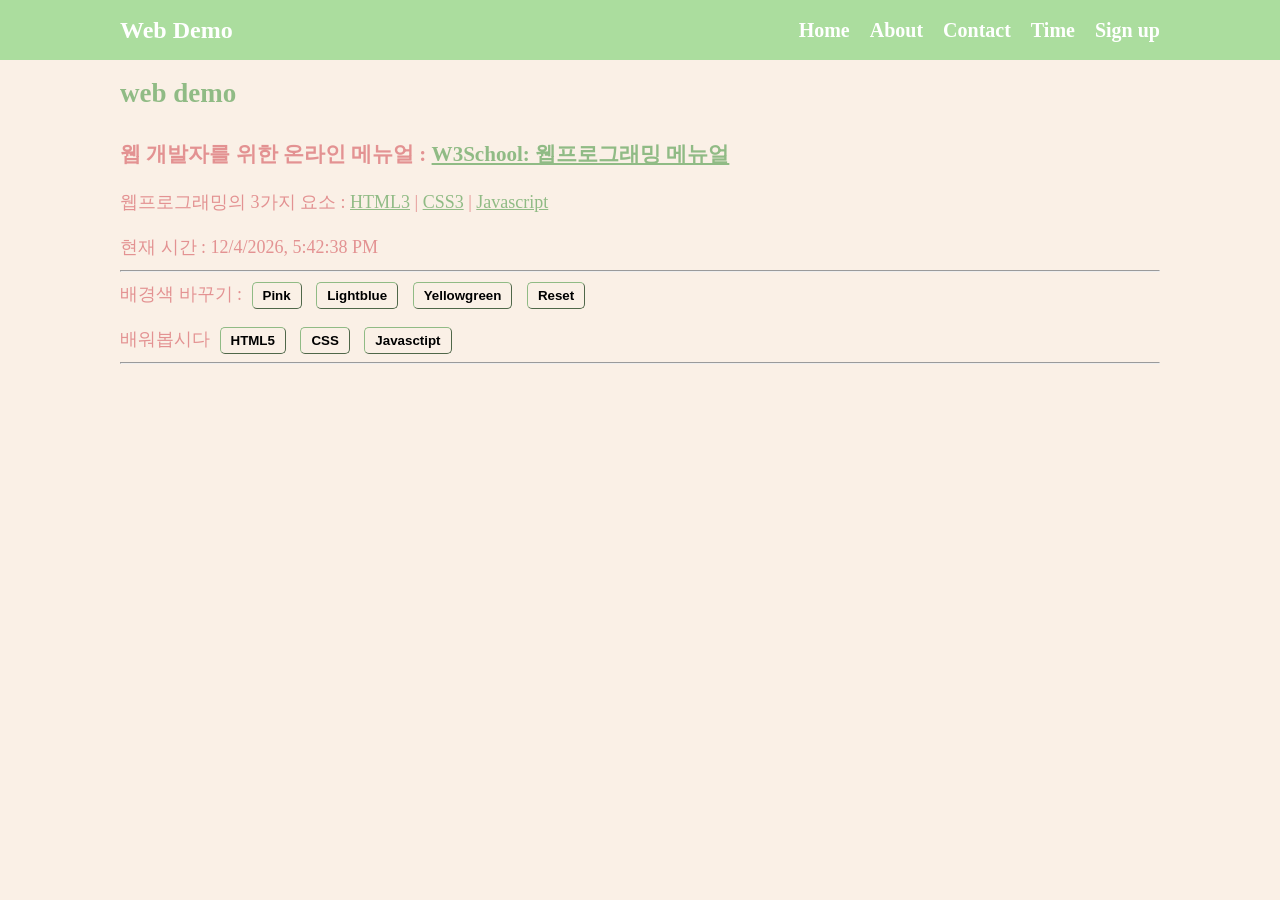
<file: index.html>
<!doctype html>
<html lang="en">
  <head>
    <meta charset="UTF-8" />
    <meta name="viewport" content="width=device-width, initial-scale=1.0" />
    <title>web demo</title>
    <link rel="stylesheet" href="style.css" />
  </head>
  <body>
    <!-- 여기는 메뉴입니다 -->
    <nav class="navbar">
      <div class="container">
        <div class="logo">Web Demo</div>
        <ul class="nav">
          <li>
            <a href="/">Home</a>
          </li>
          <li>
            <a href="/about.html">About</a>
          </li>
          <li>
            <a href="/contact.html">Contact</a>
          </li>
          <li>
            <a href="/time.html">Time</a>
          </li>
          <li>
            <a href="/Sign_up.html">Sign up</a>
          </li>
        </ul>
      </div>
    </nav>

    <!-- 메인 세션 -->
    <section class="main">
      <div class="container">
        <h1>web demo</h1>
        <h3>
          웹 개발자를 위한 온라인 메뉴얼 :
          <a
            class="linking"
            href="https://www.w3schools.com/"
            target="_blank"
            rel="noopener noreferrer"
            >W3School: 웹프로그래밍 메뉴얼</a
          >
        </h3>

        <p>
          웹프로그래밍의 3가지 요소 :
          <a
            class="linking"
            href="https://www.w3schools.com/html/default.asp"
            target="_blank"
            rel="noopener noreferrer"
            >HTML3</a
          >
          |
          <a
            class="linking"
            href="https://www.w3schools.com/css/default.asp"
            target="_blank"
            rel="noopener noreferrer"
            >CSS3</a
          >
          |
          <a
            class="linking"
            href="https://www.w3schools.com/js/default.asp"
            target="_blank"
            rel="noopener noreferrer"
            >Javascript</a
          >
        </p>

        <p>현재 시간 : <span id="time"></span></p>

        <hr />

        <p>
          배경색 바꾸기 :
          <button onclick="pink()">Pink</button>
          <button onclick="lightblue()">Lightblue</button>
          <button onclick="yellowgreen()">Yellowgreen</button>
          <button onclick="reset()">Reset</button>
        </p>
        <p>
          배워봅시다
          <button onmouseover="showhtml()" onmouseout="hide()">HTML5</button>
          <button onmouseover="showcss()" onmouseout="hide()">CSS</button>
          <button onmouseover="showjs()" onmouseout="hide()">Javasctipt</button>
        </p>
        <hr />
        <br />
        <div>
          <img id="fig" height="200px" />
          <p id="desc"></p>
        </div>
      </div>
    </section>

    <script src="main.js"></script>
  </body>
</html>
</file>
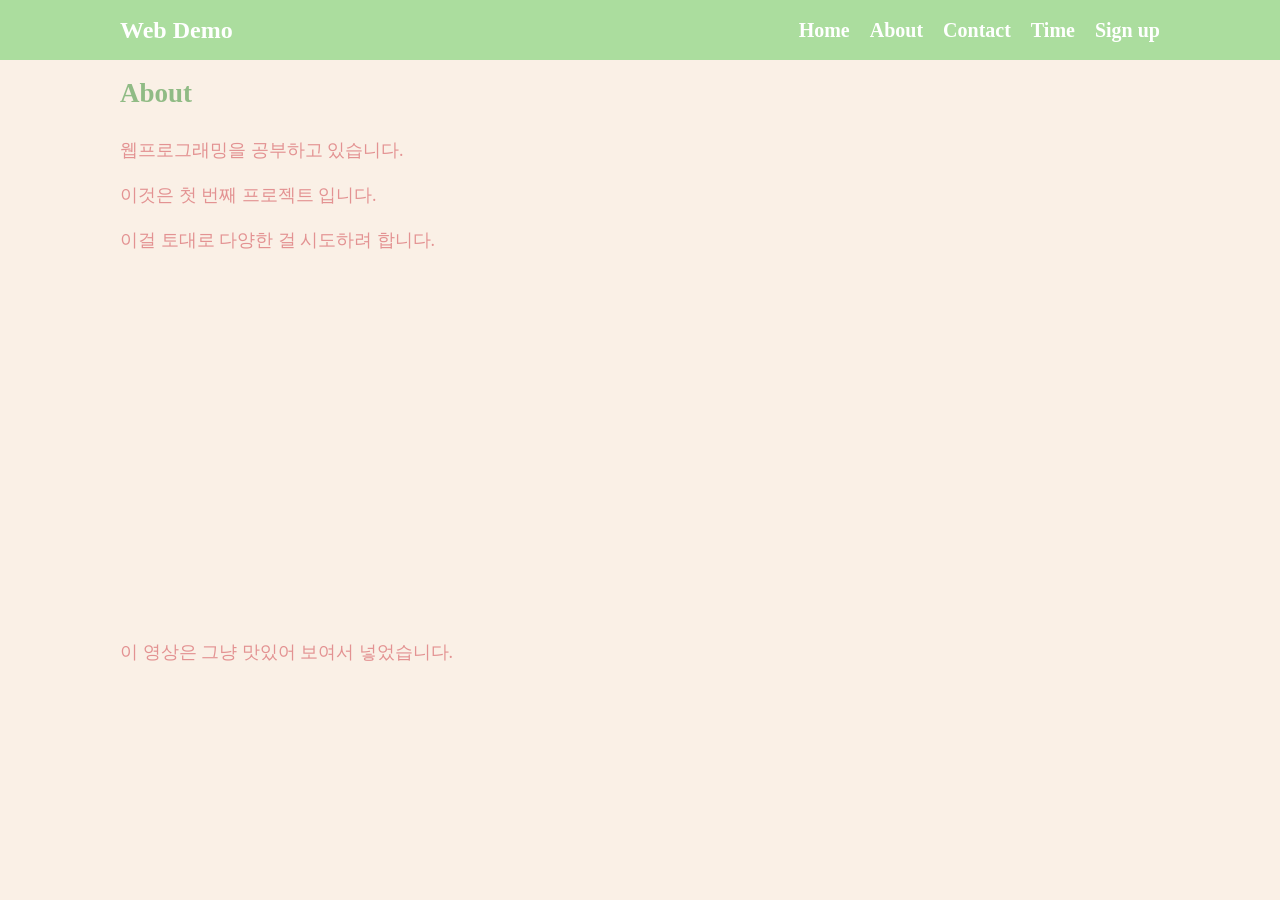
<file: about.html>
<!doctype html>
<html lang="en">
  <head>
    <meta charset="UTF-8" />
    <meta name="viewport" content="width=device-width, initial-scale=1.0" />
    <title>web demo</title>
    <link rel="stylesheet" href="style.css" />
  </head>
  <body>
    <!-- 여기는 메뉴입니다 -->
    <nav class="navbar">
      <div class="container">
        <div class="logo">Web Demo</div>
        <ul class="nav">
          <li>
            <a href="/">Home</a>
          </li>
          <li>
            <a href="/about.html">About</a>
          </li>
          <li>
            <a href="/contact.html">Contact</a>
          </li>

          <li>
            <a href="/time.html">Time</a>
          </li>
          <li>
            <a href="/Sign_up.html">Sign up</a>
          </li>
        </ul>
      </div>
    </nav>

    <!-- 메인 세션 -->
    <section class="main">
      <div class="container">
        <h1>About</h1>
        <p>웹프로그래밍을 공부하고 있습니다.</p>
        <p>이것은 첫 번째 프로젝트 입니다.</p>
        <p>이걸 토대로 다양한 걸 시도하려 합니다.</p>
        <video
          src="/media/수박딸기.mp4"
          width="700px"
          autoplay
          muted
          loop
        ></video>
        <p>이 영상은 그냥 맛있어 보여서 넣었습니다.</p>
      </div>
    </section>

    <script src="main.js"></script>
  </body>
</html>
</file>
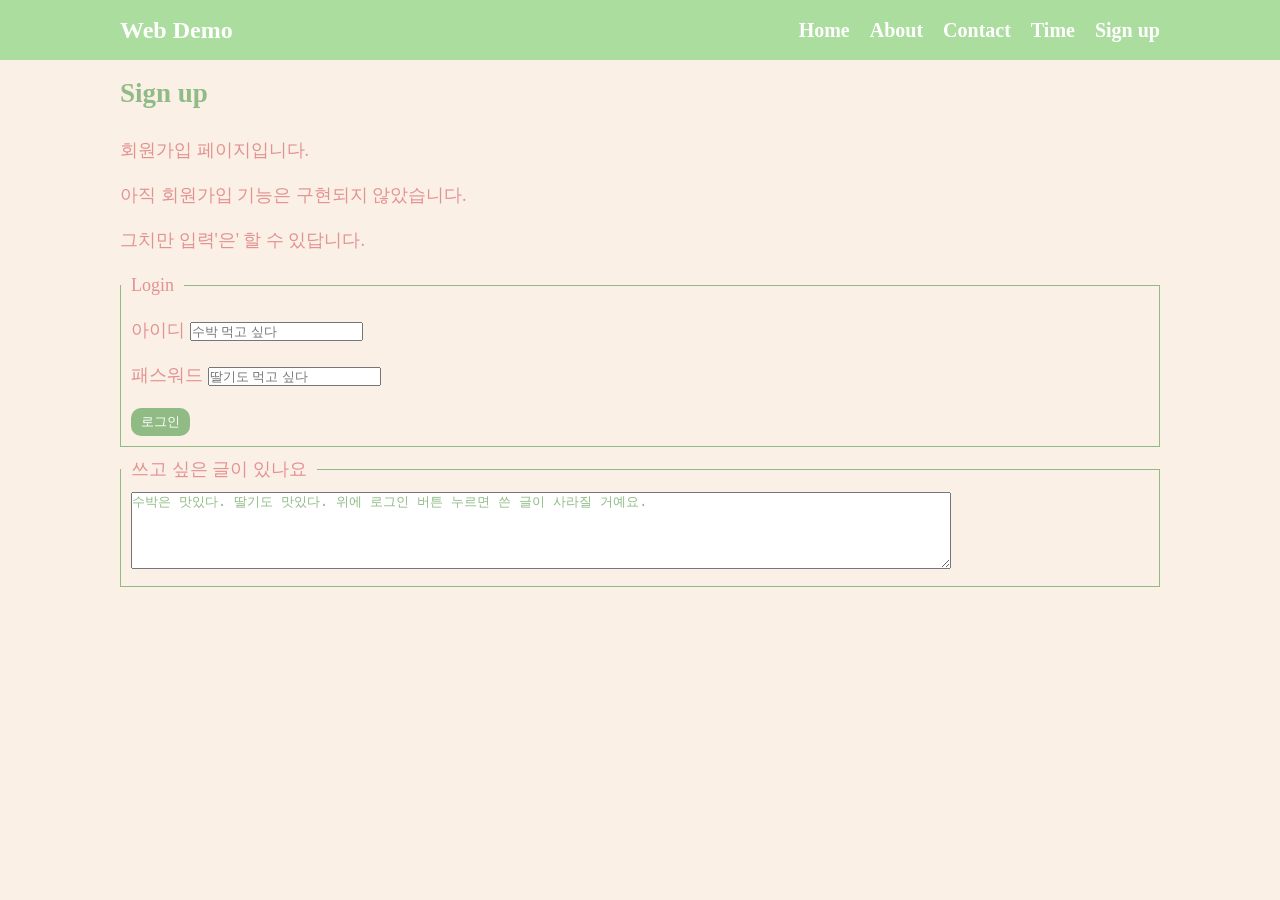
<file: Sign_up.html>
<!doctype html>
<html lang="en">
  <head>
    <meta charset="UTF-8" />
    <meta name="viewport" content="width=device-width, initial-scale=1.0" />
    <title>web demo</title>
    <link rel="stylesheet" href="style.css" />
  </head>
  <body>
    <!-- 여기는 메뉴입니다 -->
    <nav class="navbar">
      <div class="container">
        <div class="logo">Web Demo</div>
        <ul class="nav">
          <li>
            <a href="/">Home</a>
          </li>
          <li>
            <a href="/about.html">About</a>
          </li>
          <li>
            <a href="/contact.html">Contact</a>
          </li>
          <li>
            <a href="/time.html">Time</a>
          </li>
          <li>
            <a href="/Sign_up.html">Sign up</a>
          </li>
        </ul>
      </div>
    </nav>

    <!-- 메인 세션 -->
    <section class="main">
      <div class="container">
        <h1>Sign up</h1>
        <p>회원가입 페이지입니다.</p>
        <p>아직 회원가입 기능은 구현되지 않았습니다.</p>
        <p>그치만 입력'은' 할 수 있답니다.</p>
        <form action="">
          <fieldset>
            <legend>Login</legend>
            <!--for랑 id 맞추면 라벨 눌러도 input 선택됨-->
            <label for="user-id">아이디</label>
            <input
              type="text"
              id="user-id"
              size="20"
              placeholder="수박 먹고 싶다"
              maxlength="16"
            />
            <br />
            <label for="user-pw">패스워드</label>
            <input
              type="password"
              id="user-pw"
              size="20"
              placeholder="딸기도 먹고 싶다"
            />
            <br />
            <input
              id="login"
              type="submit"
              onclick="alert('로그인은 안됐지만 버튼 누르기 성공~!')"
              value="로그인"
            />
          </fieldset>
        </form>
        <form action="">
          <fieldset>
            <legend for="write">쓰고 싶은 글이 있나요</legend>
            <textarea
              id="write"
              name="write"
              rows="5"
              cols="100"
              placeholder="수박은 맛있다. 딸기도 맛있다. 위에 로그인 버튼 누르면 쓴 글이 사라질 거예요."
            ></textarea>
          </fieldset>
        </form>
      </div>
    </section>

    <script src="main.js"></script>
  </body>
</html>
</file>
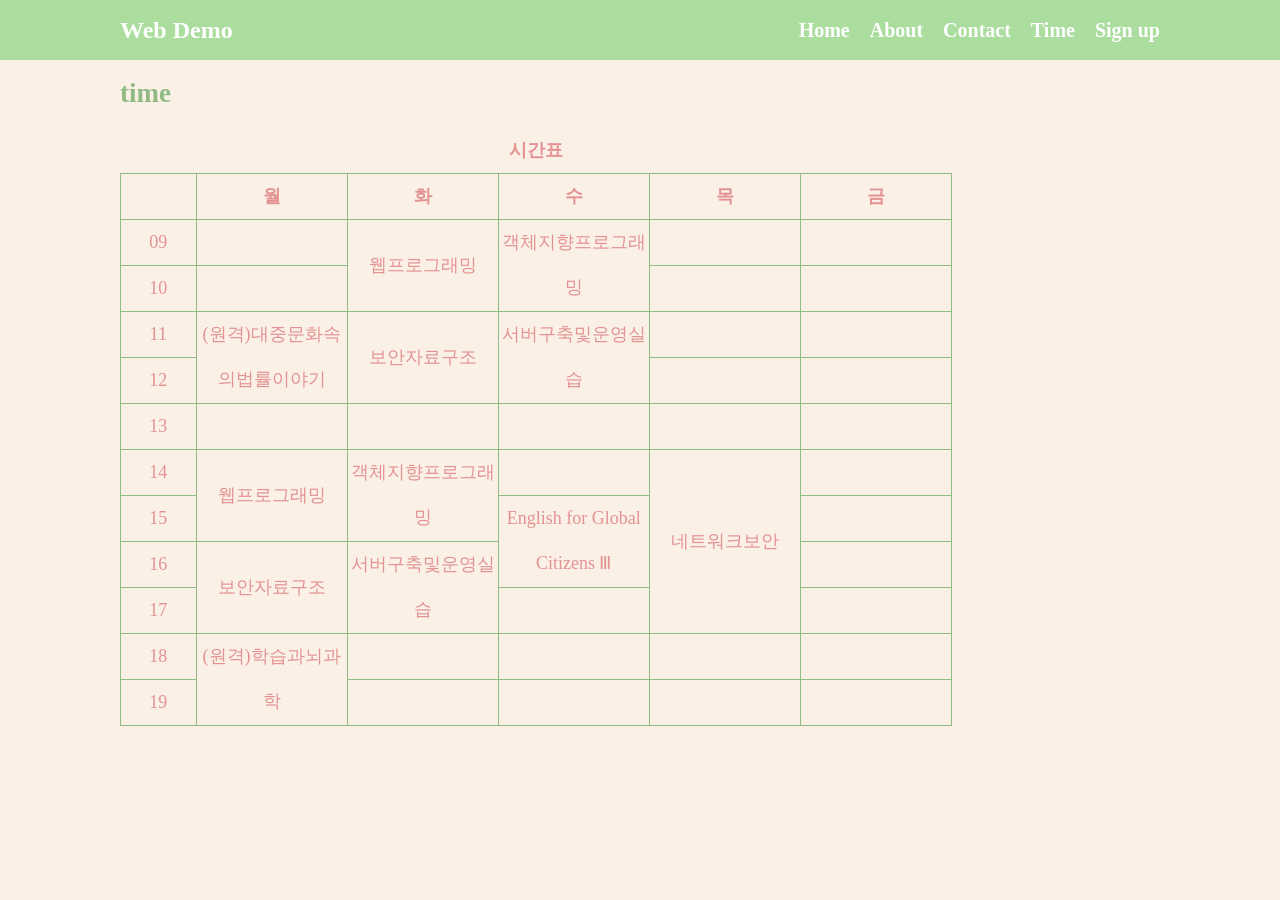
<file: time.html>
<!doctype html>
<html lang="en">
  <head>
    <meta charset="UTF-8" />
    <meta name="viewport" content="width=device-width, initial-scale=1.0" />
    <title>web demo</title>
    <link rel="stylesheet" href="style.css" />
  </head>
  <body>
    <!-- 여기는 메뉴입니다 -->
    <nav class="navbar">
      <div class="container">
        <div class="logo">Web Demo</div>
        <ul class="nav">
          <li>
            <a href="/">Home</a>
          </li>
          <li>
            <a href="/about.html">About</a>
          </li>
          <li>
            <a href="/contact.html">Contact</a>
          </li>
          <li>
            <a href="/time.html">Time</a>
          </li>
          <li>
            <a href="/Sign_up.html">Sign up</a>
          </li>
        </ul>
      </div>
    </nav>

    <!-- 메인 세션 -->
    <section class="main">
      <div class="container">
        <h1>time</h1>
        <table>
          <caption style="font-weight: bolder">
            시간표
          </caption>
          <tr>
            <th></th>
            <th>월</th>
            <th>화</th>
            <th>수</th>
            <th>목</th>
            <th>금</th>
          </tr>
          <tr>
            <td class="hour">09</td>
            <td></td>
            <td rowspan="2">웹프로그래밍</td>
            <td rowspan="2">객체지향프로그래밍</td>
            <td></td>
            <td></td>
          </tr>
          <tr>
            <td class="hour">10</td>
            <td></td>
            <td></td>
            <td></td>
          </tr>
          <tr>
            <td class="hour">11</td>
            <td rowspan="2">(원격)대중문화속의법률이야기</td>
            <td rowspan="2">보안자료구조</td>
            <td rowspan="2">서버구축및운영실습</td>
            <td></td>
            <td></td>
          </tr>
          <tr>
            <td class="hour">12</td>
            <td></td>
            <td></td>
          </tr>
          <tr>
            <td class="hour">13</td>
            <td></td>
            <td></td>
            <td></td>
            <td></td>
            <td></td>
          </tr>
          <tr>
            <td class="hour">14</td>
            <td rowspan="2">웹프로그래밍</td>
            <td rowspan="2">객체지향프로그래밍</td>
            <td></td>
            <td rowspan="4">네트워크보안</td>
            <td></td>
          </tr>
          <tr>
            <td class="hour">15</td>
            <td rowspan="2">English for Global Citizens Ⅲ</td>
            <td></td>
          </tr>
          <tr>
            <td class="hour">16</td>
            <td rowspan="2">보안자료구조</td>
            <td rowspan="2">서버구축및운영실습</td>
            <td></td>
          </tr>
          <tr>
            <td class="hour">17</td>
            <td></td>
            <td></td>
          </tr>
          <tr>
            <td class="hour">18</td>
            <td rowspan="2">(원격)학습과뇌과학</td>
            <td></td>
            <td></td>
            <td></td>
            <td></td>
          </tr>
          <tr>
            <td class="hour">19</td>
            <td></td>
            <td></td>
            <td></td>
            <td></td>
          </tr>
        </table>
      </div>
    </section>

    <script src="main.js"></script>
  </body>
</html>
</file>
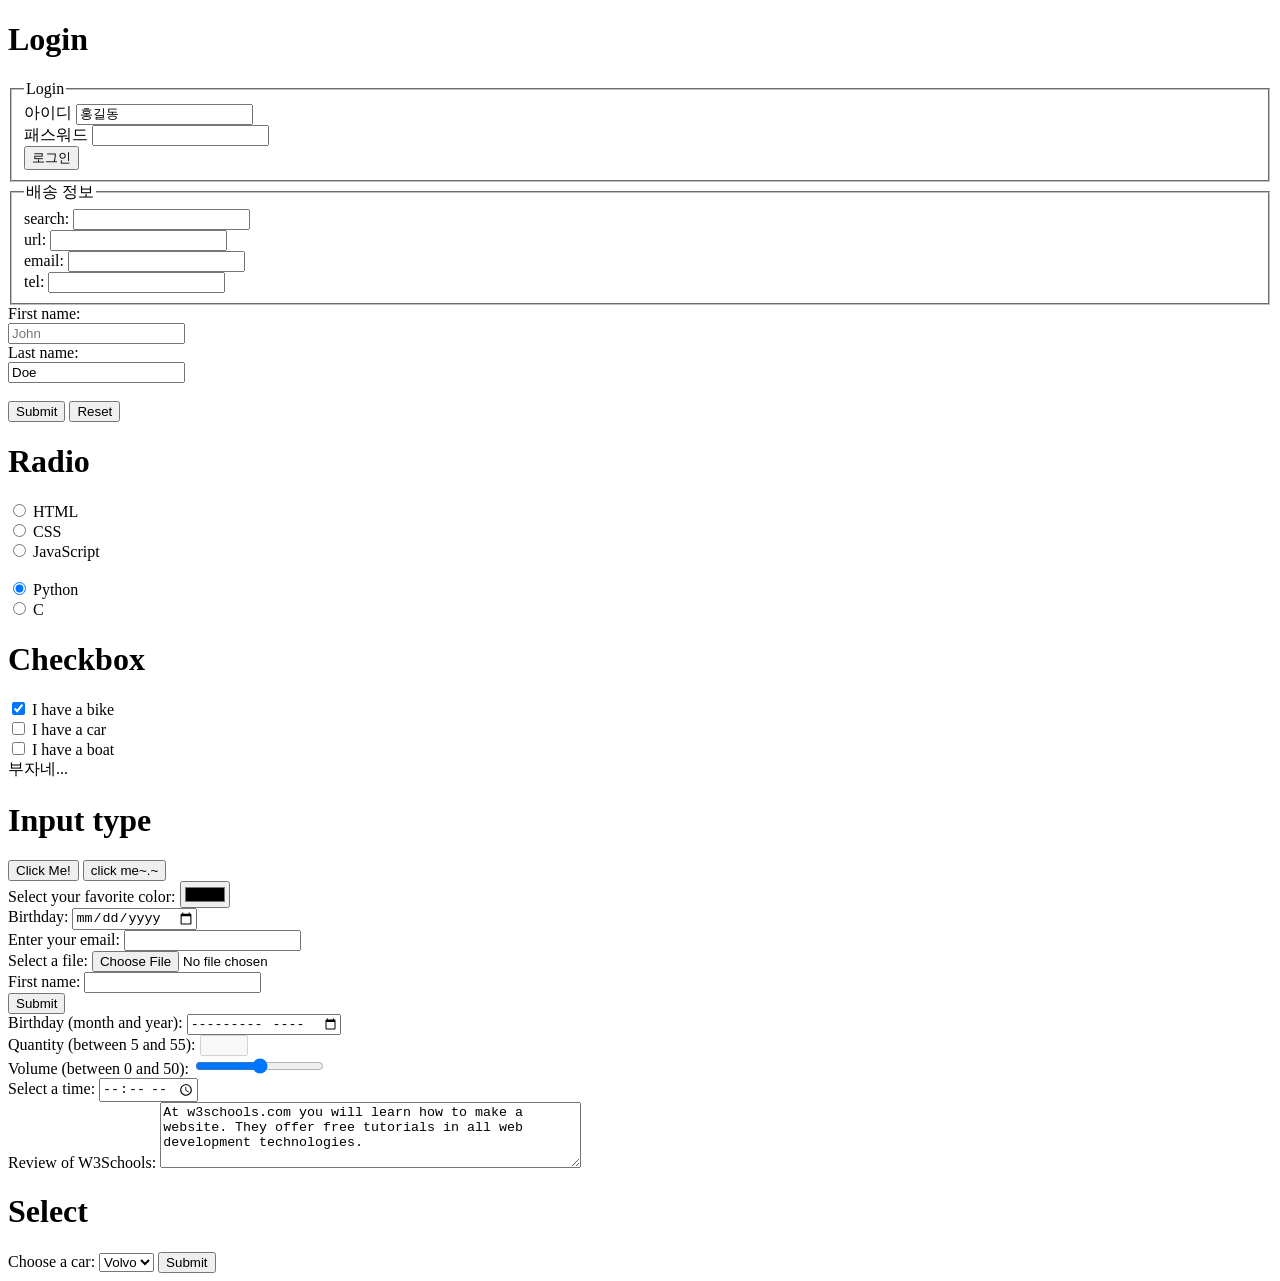
<file: prac/form.html>
<!doctype html>
<html lang="en">
  <head>
    <meta charset="UTF-8" />
    <meta name="viewport" content="width=device-width, initial-scale=1.0" />
    <title>Document</title>
  </head>
  <body>
    <h1>Login</h1>
    <form action="">
      <fieldset>
        <legend>Login</legend>
        <!--for랑 id 맞추면 라벨 눌러도 input 선택됨-->
        <label for="user-id">아이디</label>
        <input
          type="text"
          id="user-id"
          size="20"
          value="홍길동"
          maxlength="16"
        />
        <br />
        <label for="user-pw">패스워드</label>
        <input type="password" id="user-pw" size="20" />
        <br />
        <input type="submit" value="로그인" />

        <!--
        <br />
        <label>아이디(6자이상) <input type="text" /></label>
        -->
      </fieldset>
      <fieldset>
        <legend>배송 정보</legend>
        search: <input type="search" name="" id="" />
        <br />
        url: <input type="url" name="" id="" />
        <br />
        email: <input type="email" name="" id="" />
        <br />
        tel: <input type="tel" name="" id="" />
        <!--입력 검증 따로 없음-->
      </fieldset>
    </form>
    <form action="">
      <label for="fname">First name:</label><br />
      <input type="text" id="fname" name="fname" placeholder="John" /><br />
      <label for="lname">Last name:</label><br />
      <input type="text" id="lname" name="lname" value="Doe" /><br /><br />
      <input type="submit" value="Submit" />
      <input type="reset" value="Reset" />
    </form>
    <h1>Radio</h1>
    <form>
      <input type="radio" id="html" name="fav_language" value="HTML" />
      <label for="html">HTML</label><br />
      <input type="radio" id="css" name="fav_language" value="CSS" />
      <label for="css">CSS</label><br />
      <input
        type="radio"
        id="javascript"
        name="fav_language"
        value="JavaScript"
      />
      <label for="javascript">JavaScript</label><br />
      <br />
      <input
        type="radio"
        name="fav_language2"
        id="python"
        value="Python"
        checked
      />
      <label for="python">Python</label><br />
      <input type="radio" name="fav_language2" id="c" value="C" />
      <label for="c">C</label>
    </form>
    <h1>Checkbox</h1>
    <form>
      <input
        type="checkbox"
        id="vehicle1"
        name="vehicle1"
        value="Bike"
        checked
      />
      <label for="vehicle1"> I have a bike</label><br />
      <input type="checkbox" id="vehicle2" name="vehicle2" value="Car" />
      <label for="vehicle2"> I have a car</label><br />
      <input type="checkbox" id="vehicle3" name="vehicle3" value="Boat" />
      <label for="vehicle3"> I have a boat</label><br />
      부자네...
    </form>
    <h1>Input type</h1>
    <form action="">
      <input type="button" onclick="alert('Hello World!')" value="Click Me!" />
      <button onclick="alert('hi~')">click me~.~</button>

      <br />

      <label for="favcolor">Select your favorite color:</label>
      <input type="color" id="favcolor" name="favcolor" />

      <br />

      <label for="birthday">Birthday:</label>
      <input type="date" id="birthday" name="birthday" />

      <br />

      <label for="email">Enter your email:</label>
      <input type="email" id="email" name="email" />

      <br />

      <label for="myfile">Select a file:</label>
      <input type="file" id="myfile" name="myfile" />

      <br />

      <label for="fname">First name:</label>
      <input type="text" id="fname" name="fname" />

      <br />

      <input type="hidden" id="custId" name="custId" value="3487" />
      <input type="submit" value="Submit" />

      <br />

      <label for="bdaymonth">Birthday (month and year):</label>
      <input type="month" id="bdaymonth" name="bdaymonth" />

      <br />

      <label for="quantity">Quantity (between 5 and 55):</label>
      <input
        type="number"
        id="quantity"
        name="quantity"
        min="5"
        max="55"
        step="10"
        disabled
      />

      <br />

      <label for="vol">Volume (between 0 and 50):</label>
      <input type="range" id="vol" name="vol" min="0" max="50" />

      <br />

      <label for="appt">Select a time:</label>
      <input type="time" id="appt" name="appt" />

      <br />
      <label for="w3review">Review of W3Schools:</label>
      <textarea id="w3review" name="w3review" rows="4" cols="50">
At w3schools.com you will learn how to make a website. They offer free tutorials in all web development technologies.
</textarea
      >
    </form>

    <form action="">
      <h1>Select</h1>
      <label for="cars">Choose a car:</label>
      <select id="cars" name="cars">
        <option value="volvo">Volvo</option>
        <option value="saab">Saab</option>
        <option value="fiat">Fiat</option>
        <option value="audi">Audi</option>
      </select>
      <input type="submit" />
    </form>
  </body>
</html>
</file>
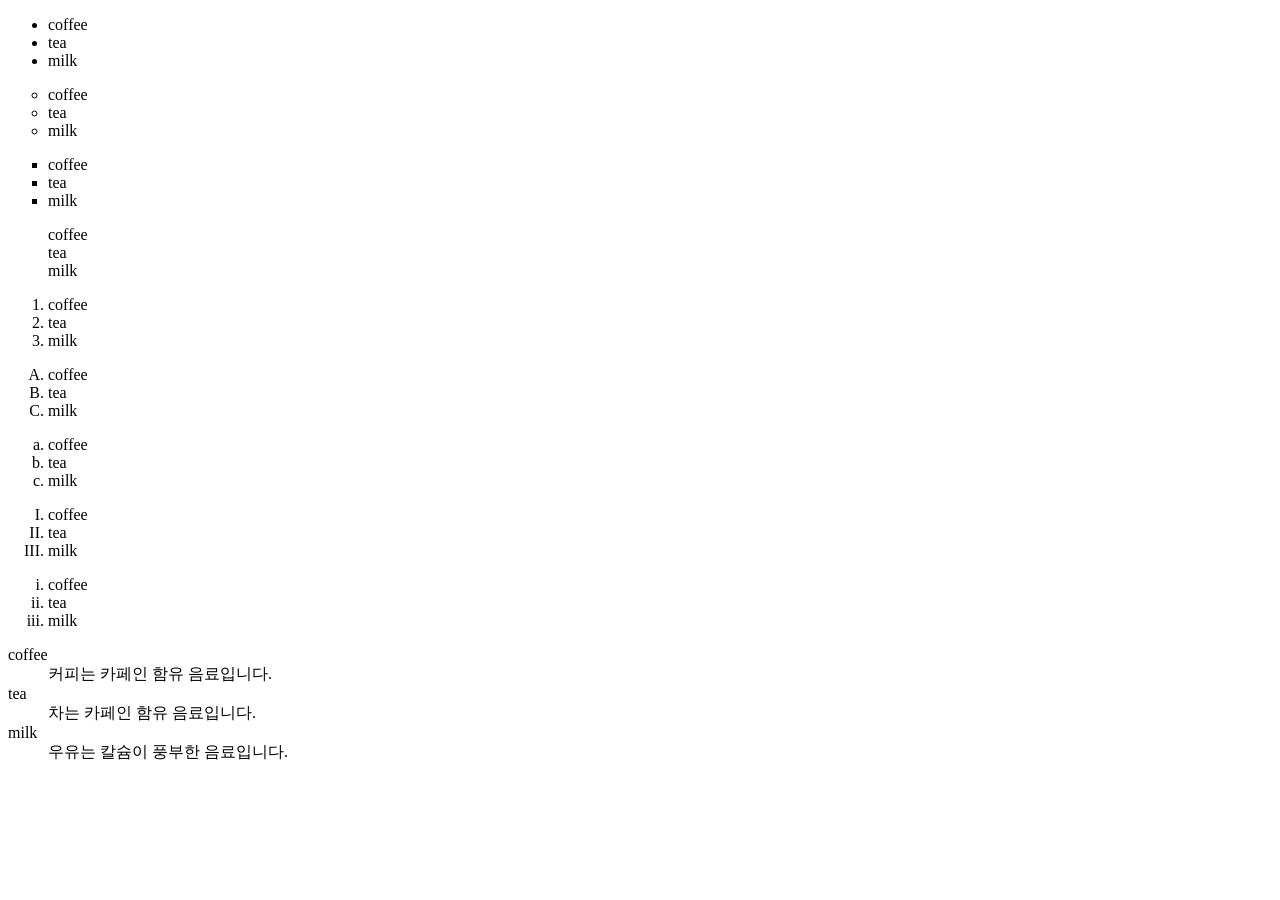
<file: prac/list.html>
<!doctype html>
<html lang="en">
  <head>
    <meta charset="UTF-8" />
    <meta name="viewport" content="width=device-width, initial-scale=1.0" />
    <title>Document</title>
  </head>
  <body>
    <ul>
      <li>coffee</li>
      <li>tea</li>
      <li>milk</li>
    </ul>
    <ul style="list-style-type: circle">
      <li>coffee</li>
      <li>tea</li>
      <li>milk</li>
    </ul>
    <ul style="list-style-type: square">
      <li>coffee</li>
      <li>tea</li>
      <li>milk</li>
    </ul>
    <ul style="list-style-type: none">
      <li>coffee</li>
      <li>tea</li>
      <li>milk</li>
    </ul>
    <ol>
      <li>coffee</li>
      <li>tea</li>
      <li>milk</li>
    </ol>
    <ol type="A">
      <li>coffee</li>
      <li>tea</li>
      <li>milk</li>
    </ol>
    <ol type="a">
      <li>coffee</li>
      <li>tea</li>
      <li>milk</li>
    </ol>
    <ol type="I">
      <li>coffee</li>
      <li>tea</li>
      <li>milk</li>
    </ol>
    <ol type="i">
      <li>coffee</li>
      <li>tea</li>
      <li>milk</li>
    </ol>
    <dl>
      <dt>coffee</dt>
      <dd>커피는 카페인 함유 음료입니다.</dd>
      <dt>tea</dt>
      <dd>차는 카페인 함유 음료입니다.</dd>
      <dt>milk</dt>
      <dd>우유는 칼슘이 풍부한 음료입니다.</dd>
    </dl>
  </body>
</html>
</file>
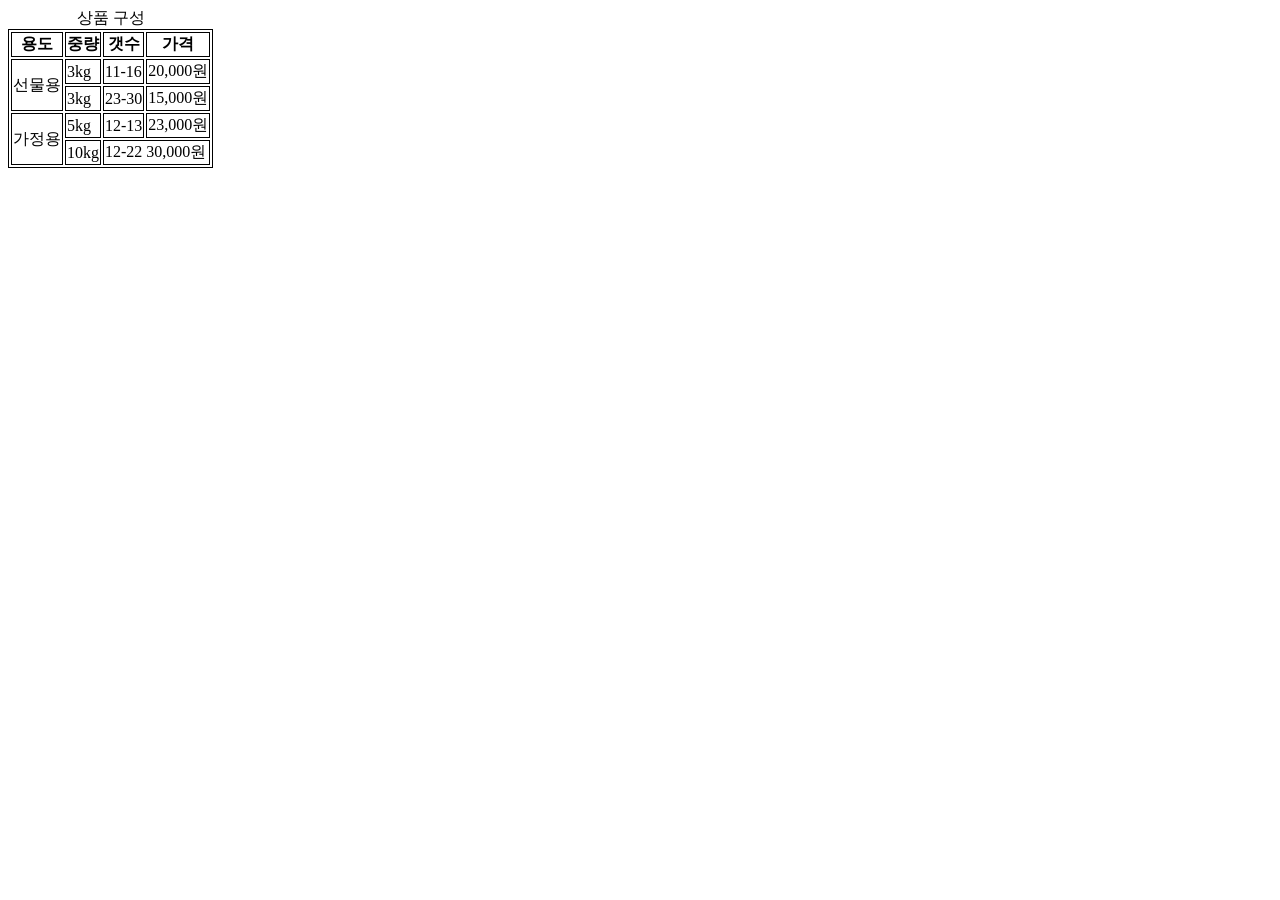
<file: prac/table.html>
<!doctype html>
<html lang="en">
  <head>
    <meta charset="UTF-8" />
    <meta name="viewport" content="width=device-width, initial-scale=1.0" />
    <title>Document</title>
    <style>
      table,
      th,
      td {
        border: 1px solid black;
      }
    </style>
  </head>
  <body>
    <table>
      <caption>
        상품 구성
      </caption>
      <tr>
        <th>용도</th>
        <th>중량</th>
        <th>갯수</th>
        <th>가격</th>
      </tr>
      <tr>
        <td rowspan="2">선물용</td>
        <td>3kg</td>
        <td>11-16</td>
        <td>20,000원</td>
      </tr>
      <tr>
        <td>3kg</td>
        <td>23-30</td>
        <td>15,000원</td>
      </tr>
      <tr>
        <td rowspan="2">가정용</td>
        <td>5kg</td>
        <td>12-13</td>
        <td>23,000원</td>
      </tr>
      <tr>
        <td>10kg</td>
        <td colspan="2">12-22 30,000원</td>
        <!--<td>30,000원</td>-->
      </tr>
    </table>
  </body>
</html>
</file>
<file: style.css>
* {
  box-sizing: border-box;
  padding: 0;
  margin: 0;
}

body {
  color: #ffffff;
  background-color: linen;
  font-size: 18px;
  line-height: 1.5;
}

ul {
  padding-left: 30px;
  list-style-type: none;
}

.container {
  max-width: 1100px;
  margin: 0 auto;
  padding: 0 30px;
}

h1 {
  color: rgb(144, 187, 133);
}

.linking {
  color: rgb(144, 187, 133);
}

.linking :visited {
  color: rgb(144, 187, 133);
}

table {
  width: 80%;
  border-collapse: collapse;
  text-align: center;
}

.hour {
  width: 50px;
}

td {
  width: 100px;
}

table,
th,
td {
  border: 1px solid rgb(144, 187, 133);
}

.main {
  color: rgb(227, 146, 146);
  line-height: 2.5;
}
.navbar {
  background-color: rgb(171, 221, 158);
  color: white;
  height: 60px;
}

.navbar .container {
  display: flex;
  flex-direction: row;
  justify-content: space-between;
  align-items: center;
  height: 100%;
}

li::marker {
  color: rgb(144, 187, 133);
}

.navbar ul {
  display: flex;
  flex-direction: row;
}

.navbar ul li {
  margin-left: 20px;
}

.navbar a {
  color: white;
  text-decoration: none;
  font-size: 20px;
  font-weight: bold;
}

.navbar a:hover {
  border-bottom: 2px #fff solid;
  color: #ddd;
}

.navbar .logo {
  font-size: x-large;
  font-weight: bolder;
}

button {
  padding: 5px 10px;
  margin: 5px;
  font-weight: bold;
  background-color: linen;
  border-color: rgb(144, 187, 133);
  border-width: 1.2px;
  border-radius: 5px;
}

button:hover {
  color: white;
  background-color: rgb(229, 173, 173);
}

fieldset {
  border: 1px solid rgb(144, 187, 133);
}

legend {
  padding: 0 10px;
}

label {
  margin-left: 10px;
}

#login {
  margin: 10px 10px;
  padding: 5px 10px;
  background-color: rgb(144, 187, 133);
  color: white;
  border-radius: 10px;
  border: none;
}

#login:hover {
  background-color: rgb(227, 146, 146);
}

textarea {
  margin: auto 10px;
}

#write::placeholder {
  color: rgb(144, 187, 133);
}
</file>
